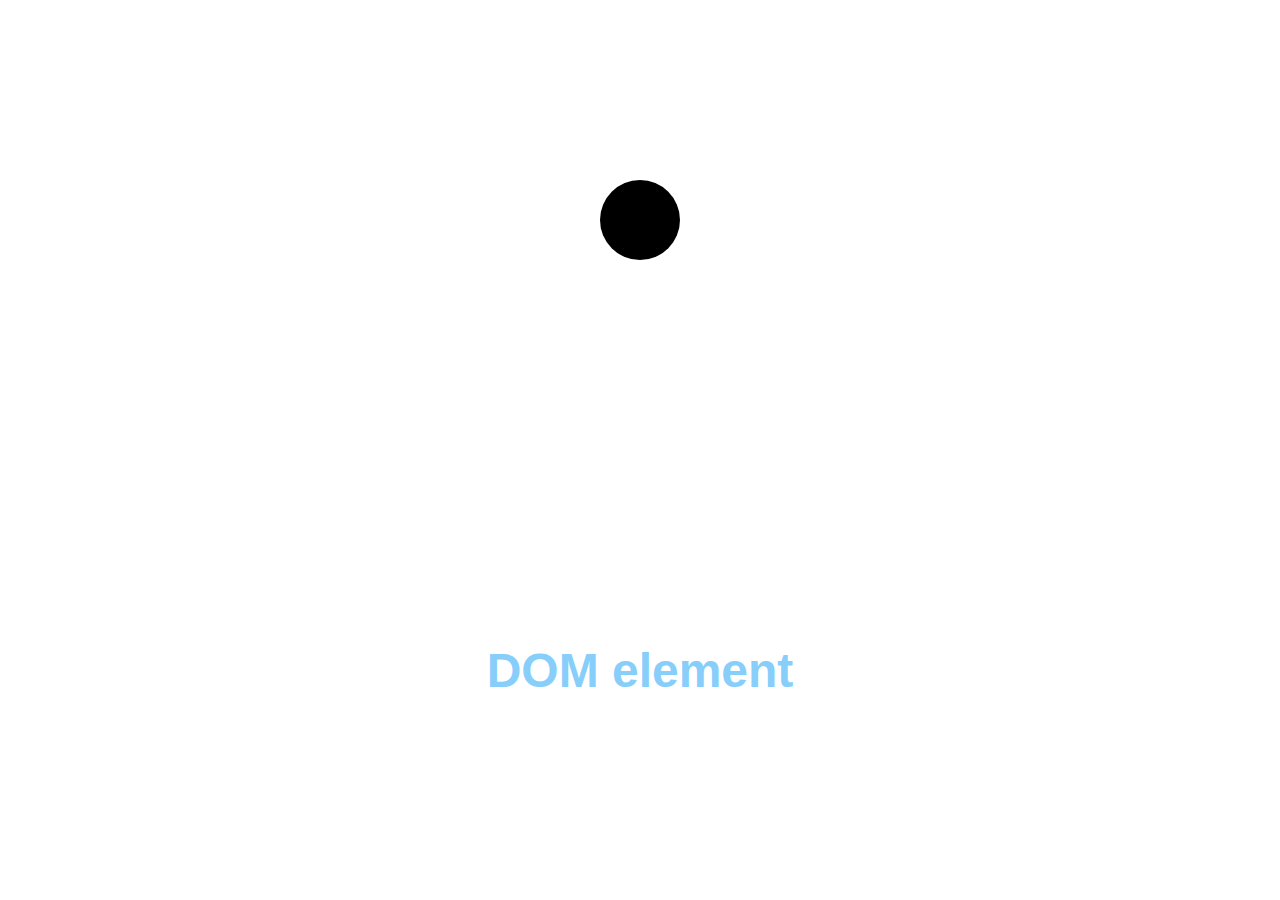
<file: css-transition-animation/css-basic-keyframes/index.html>
<!DOCTYPE html>
<html lang='en'>

<head>
    <meta charset='UTF-8'>
    <meta name='viewport' content='width=device-width' , initial-scale=1.01>
    <meta http-equiv='X-UA-Compatible' content='ie=edge'>
    <title>Document</title>
    <link rel='stylesheet' href='index.css'>
</head>

<body>
    <main>
        <svg id="circle" height="100" width="100">
            <circle cx="50" cy="50" r="40" />
        </svg>
        <article>
            <h1>DOM element</h1>
        </article>
    </main>
</body>

</html>
</file>
<file: css-transition-animation/css-basic-keyframes/index.css>
body,
html {
    margin: 0;
    padding: 0;
    font-family: arial;
}

* {
    box-sizing: border-box;
}

main {
    display: grid;
    place-items: center;
    height: 100vh;
}

h1 {
    font-size: 3rem;
}

article {
    /* animation-name: basic;
    animation-duration: 5s;
    animation-fill-mode: forwards;
    animation-timing-function: ease; */
    color: lightskyblue;
    animation: moveAround infinite ease;

}

@keyframes moveAround {
    0% {
        transform-origin: translateX(0) translateY(0) scale(1);
    }

    20% {
        transform-origin: translateX(-100px) translateY(20) scale(1.4);
    }

    50% {
        transform-origin: translateX(-200px) translateY(200px) scale(1.5);
    }

    80% {
        transform-origin: translateX(-100px) translateY(2) scale(2);
    }

    100% {
        transform-origin: translateX(-120px) translateY(-20) scale(4);
    }

}


@keyframes basic {
    from {
        color: coral;
        transform: scale(1);
    }

    to {
        color: lightseagreen;
        transform: scale(2);
    }
}
</file>
